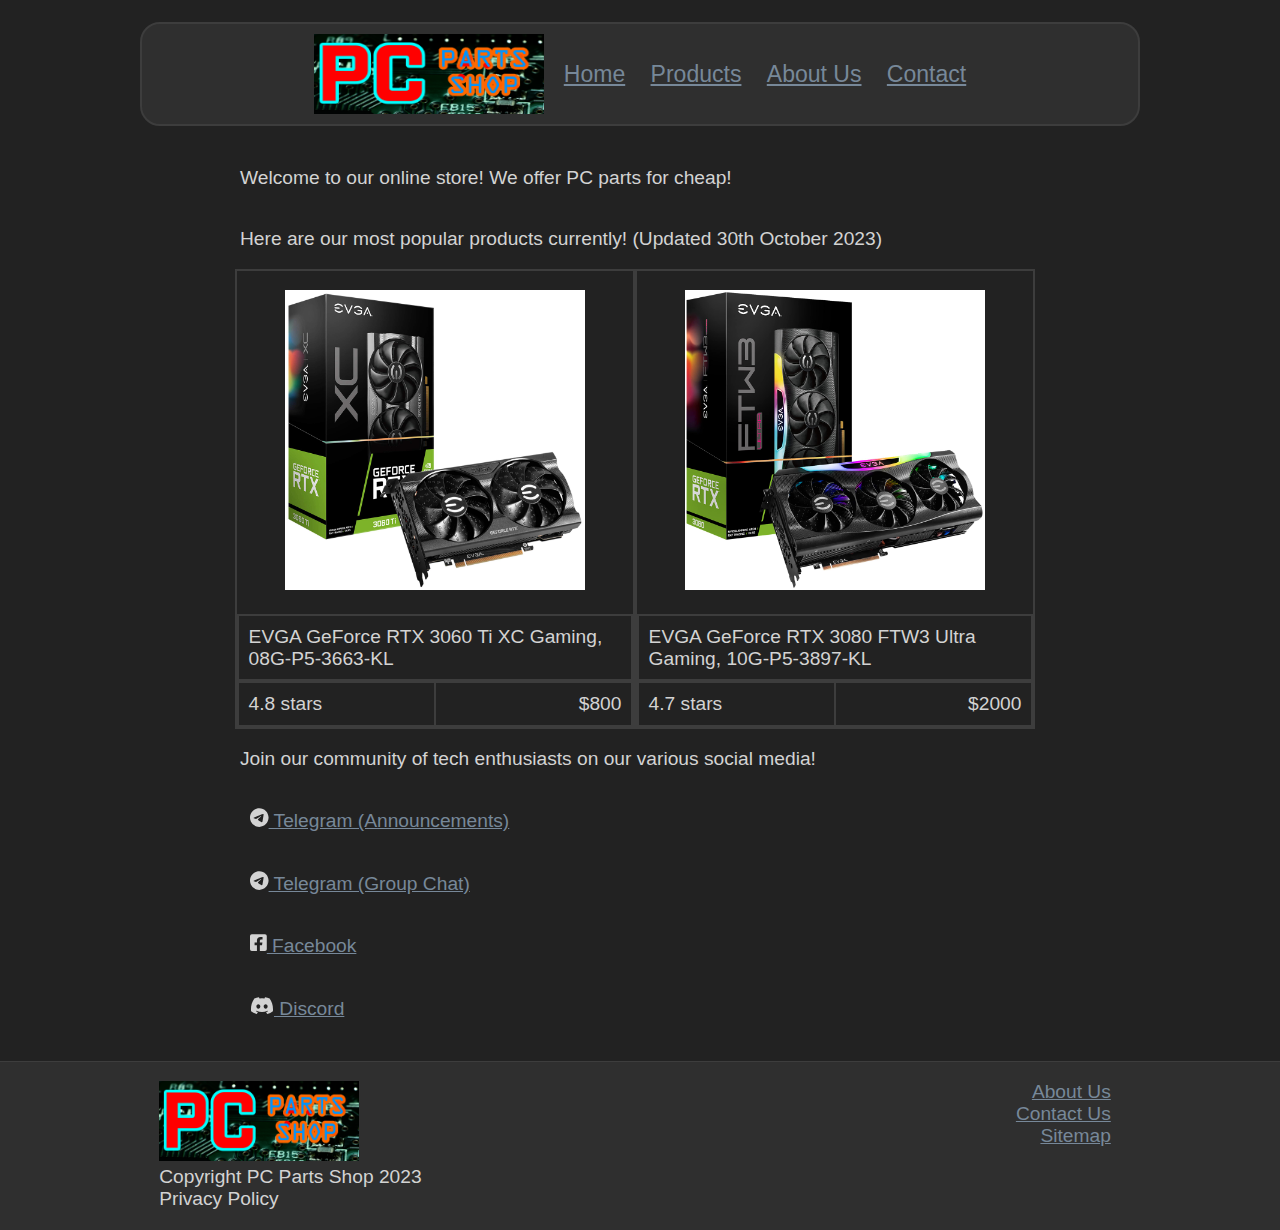
<file: index.html>
<!DOCTYPE html>
<html>
    <head>
        <meta charset="UTF-8">
        <meta name="viewport" content="width=device-width, initial-scale=1.0">
        <title>PC Parts Shop - Home Page</title>
        <link href="style.css" rel="stylesheet">
        <link rel="icon" href="images/favicon.ico">
    </head>
    <body>
        <br>
        <div id="topnav">
            <div class="logo">
                <img width="500px" height="auto" src="images/logo.png" alt="PC Parts Shop Logo">
            </div>
            <div class="navbar">
                <a href="index.html">Home</a>
                <a href="products.html">Products</a>
                <a href="aboutus.html">About Us</a>
                <a href="contactus.html">Contact</a>
            </div>
        </div>
        <br>
        <div id="mainbody">
            <p>Welcome to our online store! We offer PC parts for cheap!</p>
            <p>Here are our most popular products currently! (Updated 30th October 2023)</p>
            <div class="table-row">
                <div class="card-border table-column">
                    <div class="card-image">
                        <div class="align-center"><img src="images/products/product1.jpg" alt="EVGA GeForce RTX 3060 Ti XC Gaming"></div>
                    </div>
                    <div class="card-border card-title">
                        <div>EVGA GeForce RTX 3060 Ti XC Gaming, 08G-P5-3663-KL</div>
                    </div>
                    <div class="card-border card-info">
                        <div class="inline card-info-block">4.8 stars</div>
                        <div class="inline card-info-block align-right">$800</div>
                    </div>
                </div>
                <div class="card-border table-column">
                    <div class="card-image">
                        <div class="align-center"><img src="images/products/product2.jpg" alt="EVGA GeForce RTX 3060 Ti XC Gaming"></div>
                    </div>
                    <div class="card-border card-title">
                        <div>EVGA GeForce RTX 3080 FTW3 Ultra Gaming, 10G-P5-3897-KL</div>
                    </div>
                    <div class="card-border card-info">
                        <div class="inline card-info-block">4.7 stars</div>
                        <div class="inline card-info-block align-right">$2000</div>
                    </div>
                </div>
            </div>
            <p>Join our community of tech enthusiasts on our various social media!</p>
            <p><a href=""><svg xmlns="http://www.w3.org/2000/svg" height="1em" viewBox="0 0 496 512"><!--! Font Awesome Free 6.4.2 by @fontawesome - https://fontawesome.com License - https://fontawesome.com/license (Commercial License) Copyright 2023 Fonticons, Inc. --><style>svg{fill:#d3d3d3}</style><path d="M248,8C111.033,8,0,119.033,0,256S111.033,504,248,504,496,392.967,496,256,384.967,8,248,8ZM362.952,176.66c-3.732,39.215-19.881,134.378-28.1,178.3-3.476,18.584-10.322,24.816-16.948,25.425-14.4,1.326-25.338-9.517-39.287-18.661-21.827-14.308-34.158-23.215-55.346-37.177-24.485-16.135-8.612-25,5.342-39.5,3.652-3.793,67.107-61.51,68.335-66.746.153-.655.3-3.1-1.154-4.384s-3.59-.849-5.135-.5q-3.283.746-104.608,69.142-14.845,10.194-26.894,9.934c-8.855-.191-25.888-5.006-38.551-9.123-15.531-5.048-27.875-7.717-26.8-16.291q.84-6.7,18.45-13.7,108.446-47.248,144.628-62.3c68.872-28.647,83.183-33.623,92.511-33.789,2.052-.034,6.639.474,9.61,2.885a10.452,10.452,0,0,1,3.53,6.716A43.765,43.765,0,0,1,362.952,176.66Z"/></svg> Telegram (Announcements)</a></p>
            <p><a href=""><svg xmlns="http://www.w3.org/2000/svg" height="1em" viewBox="0 0 496 512"><!--! Font Awesome Free 6.4.2 by @fontawesome - https://fontawesome.com License - https://fontawesome.com/license (Commercial License) Copyright 2023 Fonticons, Inc. --><style>svg{fill:#d3d3d3}</style><path d="M248,8C111.033,8,0,119.033,0,256S111.033,504,248,504,496,392.967,496,256,384.967,8,248,8ZM362.952,176.66c-3.732,39.215-19.881,134.378-28.1,178.3-3.476,18.584-10.322,24.816-16.948,25.425-14.4,1.326-25.338-9.517-39.287-18.661-21.827-14.308-34.158-23.215-55.346-37.177-24.485-16.135-8.612-25,5.342-39.5,3.652-3.793,67.107-61.51,68.335-66.746.153-.655.3-3.1-1.154-4.384s-3.59-.849-5.135-.5q-3.283.746-104.608,69.142-14.845,10.194-26.894,9.934c-8.855-.191-25.888-5.006-38.551-9.123-15.531-5.048-27.875-7.717-26.8-16.291q.84-6.7,18.45-13.7,108.446-47.248,144.628-62.3c68.872-28.647,83.183-33.623,92.511-33.789,2.052-.034,6.639.474,9.61,2.885a10.452,10.452,0,0,1,3.53,6.716A43.765,43.765,0,0,1,362.952,176.66Z"/></svg> Telegram (Group Chat)</a></p>
            <p><a href=""><svg xmlns="http://www.w3.org/2000/svg" height="1em" viewBox="0 0 448 512"><!--! Font Awesome Free 6.4.2 by @fontawesome - https://fontawesome.com License - https://fontawesome.com/license (Commercial License) Copyright 2023 Fonticons, Inc. --><style>svg{fill:#d3d3d3}</style><path d="M400 32H48A48 48 0 0 0 0 80v352a48 48 0 0 0 48 48h137.25V327.69h-63V256h63v-54.64c0-62.15 37-96.48 93.67-96.48 27.14 0 55.52 4.84 55.52 4.84v61h-31.27c-30.81 0-40.42 19.12-40.42 38.73V256h68.78l-11 71.69h-57.78V480H400a48 48 0 0 0 48-48V80a48 48 0 0 0-48-48z"/></svg> Facebook</a></p>
            <p><a href=""><svg xmlns="http://www.w3.org/2000/svg" height="1em" viewBox="0 0 640 512"><!--! Font Awesome Free 6.4.2 by @fontawesome - https://fontawesome.com License - https://fontawesome.com/license (Commercial License) Copyright 2023 Fonticons, Inc. --><style>svg{fill:#d3d3d3}</style><path d="M524.531,69.836a1.5,1.5,0,0,0-.764-.7A485.065,485.065,0,0,0,404.081,32.03a1.816,1.816,0,0,0-1.923.91,337.461,337.461,0,0,0-14.9,30.6,447.848,447.848,0,0,0-134.426,0,309.541,309.541,0,0,0-15.135-30.6,1.89,1.89,0,0,0-1.924-.91A483.689,483.689,0,0,0,116.085,69.137a1.712,1.712,0,0,0-.788.676C39.068,183.651,18.186,294.69,28.43,404.354a2.016,2.016,0,0,0,.765,1.375A487.666,487.666,0,0,0,176.02,479.918a1.9,1.9,0,0,0,2.063-.676A348.2,348.2,0,0,0,208.12,430.4a1.86,1.86,0,0,0-1.019-2.588,321.173,321.173,0,0,1-45.868-21.853,1.885,1.885,0,0,1-.185-3.126c3.082-2.309,6.166-4.711,9.109-7.137a1.819,1.819,0,0,1,1.9-.256c96.229,43.917,200.41,43.917,295.5,0a1.812,1.812,0,0,1,1.924.233c2.944,2.426,6.027,4.851,9.132,7.16a1.884,1.884,0,0,1-.162,3.126,301.407,301.407,0,0,1-45.89,21.83,1.875,1.875,0,0,0-1,2.611,391.055,391.055,0,0,0,30.014,48.815,1.864,1.864,0,0,0,2.063.7A486.048,486.048,0,0,0,610.7,405.729a1.882,1.882,0,0,0,.765-1.352C623.729,277.594,590.933,167.465,524.531,69.836ZM222.491,337.58c-28.972,0-52.844-26.587-52.844-59.239S193.056,219.1,222.491,219.1c29.665,0,53.306,26.82,52.843,59.239C275.334,310.993,251.924,337.58,222.491,337.58Zm195.38,0c-28.971,0-52.843-26.587-52.843-59.239S388.437,219.1,417.871,219.1c29.667,0,53.307,26.82,52.844,59.239C470.715,310.993,447.538,337.58,417.871,337.58Z"/></svg> Discord</a></p>
        </div>
        <br>
        <div id="footer-background">
            <div id="footer">
                <div>
                    <div class="align-left">
                        <p><img src="images/logo.png" width="200px"></p>
                        <p>Copyright PC Parts Shop 2023</p>
                        <p>Privacy Policy</p>
                    </div>
                </div>
                <div>
                    <div class="align-right">
                        <ul>
                            <li><a href="aboutus.html">About Us</a></li>
                            <li><a href="contactus.html">Contact Us</a></li>
                            <li><a href="sitemap.html">Sitemap</a></li>
                        </ul>
                    </div>
                </div>
            </div>
        </div>
    </body>
</html>
</file>
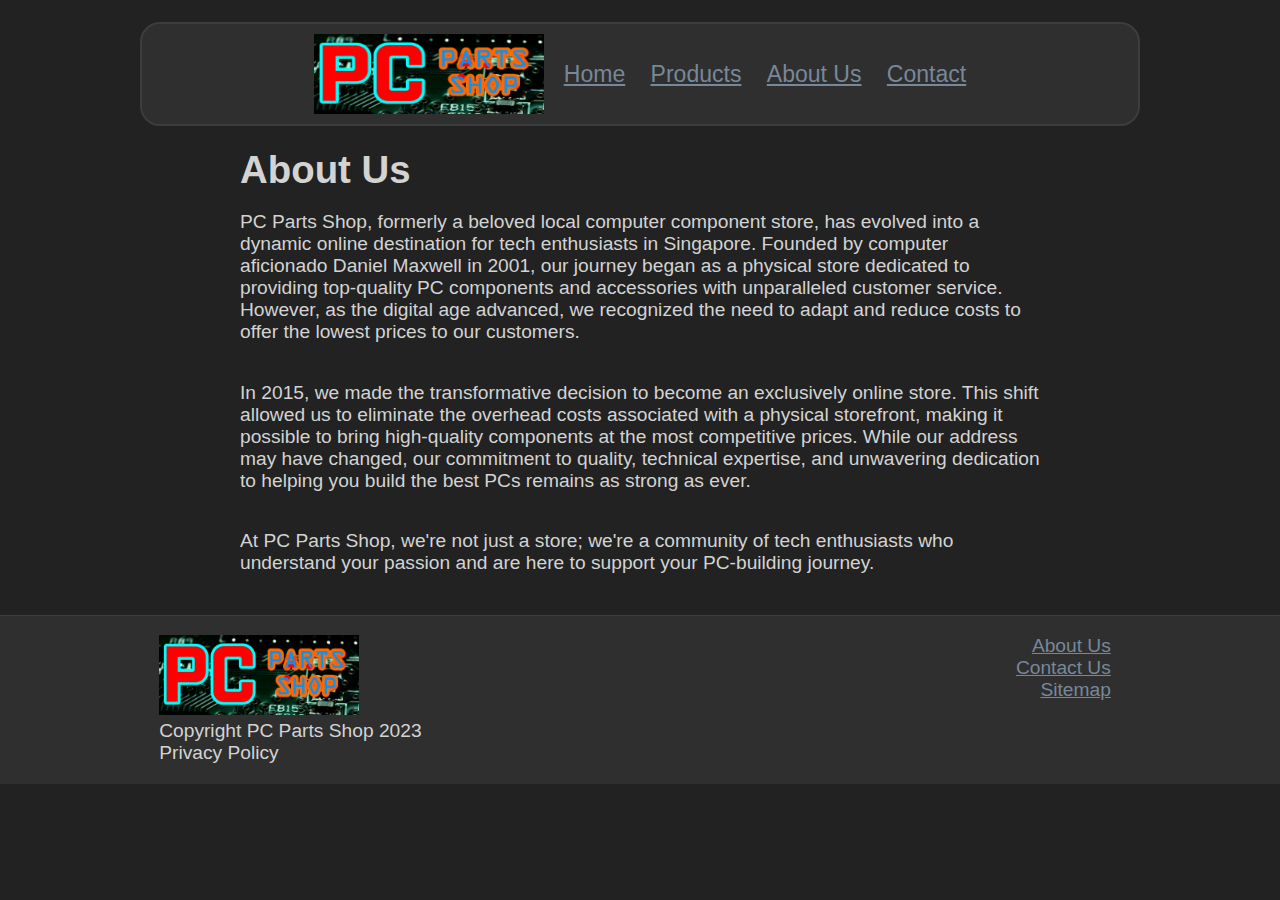
<file: aboutus.html>
<!DOCTYPE html>
<html>
    <head>
        <meta charset="UTF-8">
        <meta name="viewport" content="width=device-width, initial-scale=1.0">
        <title>PC Parts Shop - About Us</title>
        <link href="style.css" rel="stylesheet">
        <link rel="icon" href="images/favicon.ico">
    </head>
    <body>
        <br>
        <div id="topnav">
            <div class="logo">
                <img width="500px" height="auto" src="images/logo.png" alt="PC Parts Shop Logo">
            </div>
            <div class="navbar">
                <a href="index.html">Home</a>
                <a href="products.html">Products</a>
                <a href="aboutus.html">About Us</a>
                <a href="contactus.html">Contact</a>
            </div>
        </div>
        <br>
        <div id="mainbody">
            <h1>About Us</h1>
            <p>PC Parts Shop, formerly a beloved local computer component store, has evolved into a dynamic online destination for tech enthusiasts in Singapore. Founded by computer aficionado Daniel Maxwell in 2001, our journey began as a physical store dedicated to providing top-quality PC components and accessories with unparalleled customer service. However, as the digital age advanced, we recognized the need to adapt and reduce costs to offer the lowest prices to our customers.</p>
            <p>In 2015, we made the transformative decision to become an exclusively online store. This shift allowed us to eliminate the overhead costs associated with a physical storefront, making it possible to bring high-quality components at the most competitive prices. While our address may have changed, our commitment to quality, technical expertise, and unwavering dedication to helping you build the best PCs remains as strong as ever.</p>
            <p>At PC Parts Shop, we're not just a store; we're a community of tech enthusiasts who understand your passion and are here to support your PC-building journey.</p>
        </div>
        <br>
        <div id="footer-background">
            <div id="footer">
                <div>
                    <div class="align-left">
                        <p><img src="images/logo.png" width="200px"></p>
                        <p>Copyright PC Parts Shop 2023</p>
                        <p>Privacy Policy</p>
                    </div>
                </div>
                <div>
                    <div class="align-right">
                        <ul>
                            <li><a href="aboutus.html">About Us</a></li>
                            <li><a href="contactus.html">Contact Us</a></li>
                            <li><a href="sitemap.html">Sitemap</a></li>
                        </ul>
                    </div>
                </div>
            </div>
        </div>
    </body>
</html>
</file>
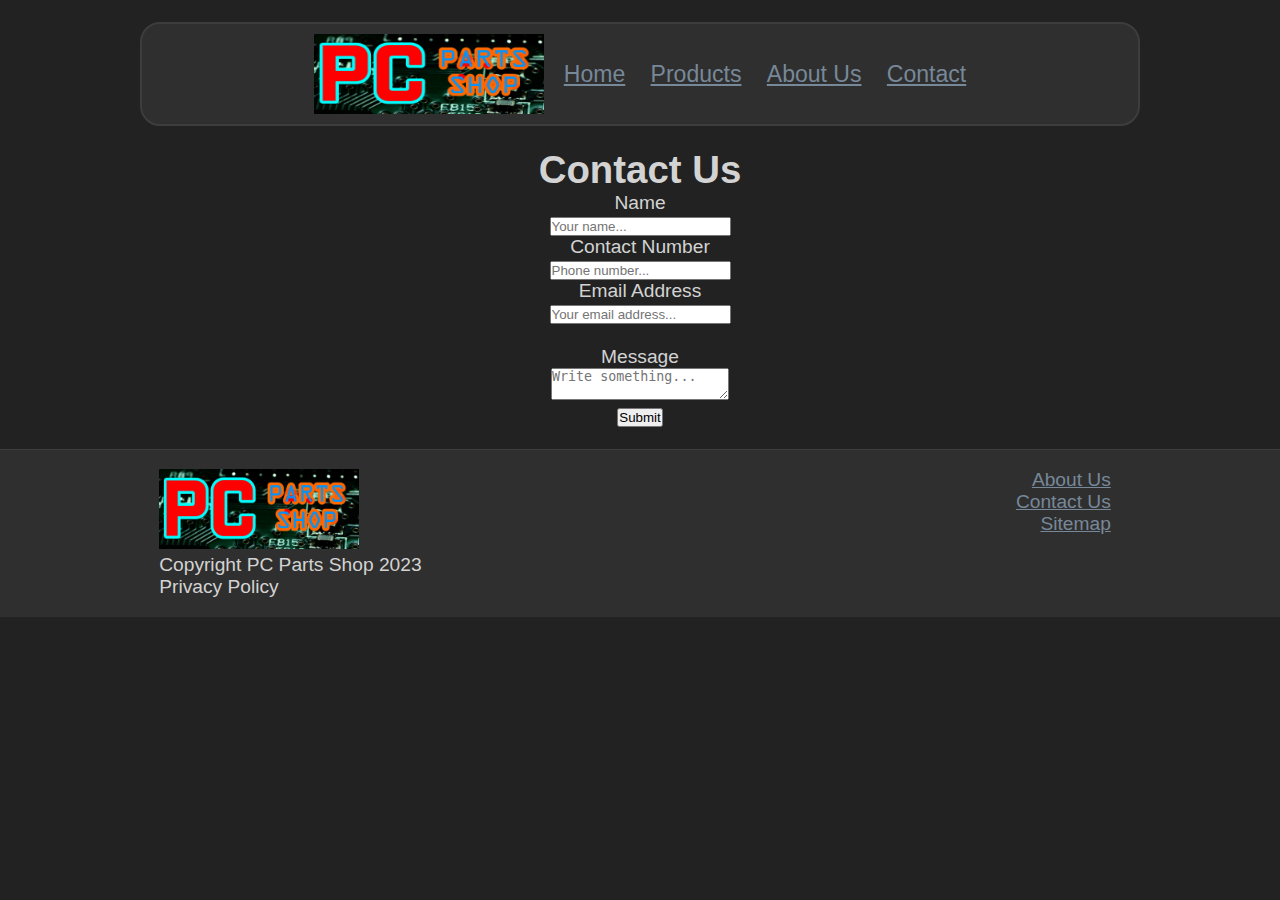
<file: contactus.html>
<!DOCTYPE html>
<html>
    <head>
        <meta charset="UTF-8">
        <meta name="viewport" content="width=device-width, initial-scale=1.0">
        <title>PC Parts Shop - Contact Us</title>
        <link href="style.css" rel="stylesheet">
        <link rel="icon" href="images/favicon.ico">
    </head>
    <body>
        <br>
        <div id="topnav">
            <div class="logo">
                <img width="500px" height="auto" src="images/logo.png" alt="PC Parts Shop Logo">
            </div>
            <div class="navbar">
                <a href="index.html">Home</a>
                <a href="products.html">Products</a>
                <a href="aboutus.html">About Us</a>
                <a href="contactus.html">Contact</a>
            </div>
        </div>
        <br>
        <div id="mainbody" class="align-center">
            <h1>Contact Us</h1>
            <label>Name</label>
            <br>
            <input type="text" placeholder="Your name...">
            <br>
            
            <label>Contact Number</label>
            <br>
            <input type="text" placeholder="Phone number...">
            <br>

            <label>Email Address</label>
            <br>
            <input type="text" placeholder="Your email address...">
            <br>
            <br>
            
            <label>Message</label>
            <br>
            <textarea placeholder="Write something..."></textarea>
            <br>
        
            <input type="submit" value="Submit">
        </div>
        <br>
        <div id="footer-background">
            <div id="footer">
                <div>
                    <div class="align-left">
                        <p><img src="images/logo.png" width="200px"></p>
                        <p>Copyright PC Parts Shop 2023</p>
                        <p>Privacy Policy</p>
                    </div>
                </div>
                <div>
                    <div class="align-right">
                        <ul>
                            <li><a href="aboutus.html">About Us</a></li>
                            <li><a href="contactus.html">Contact Us</a></li>
                            <li><a href="sitemap.html">Sitemap</a></li>
                        </ul>
                    </div>
                </div>
            </div>
        </div>
    </body>
</html>
</file>
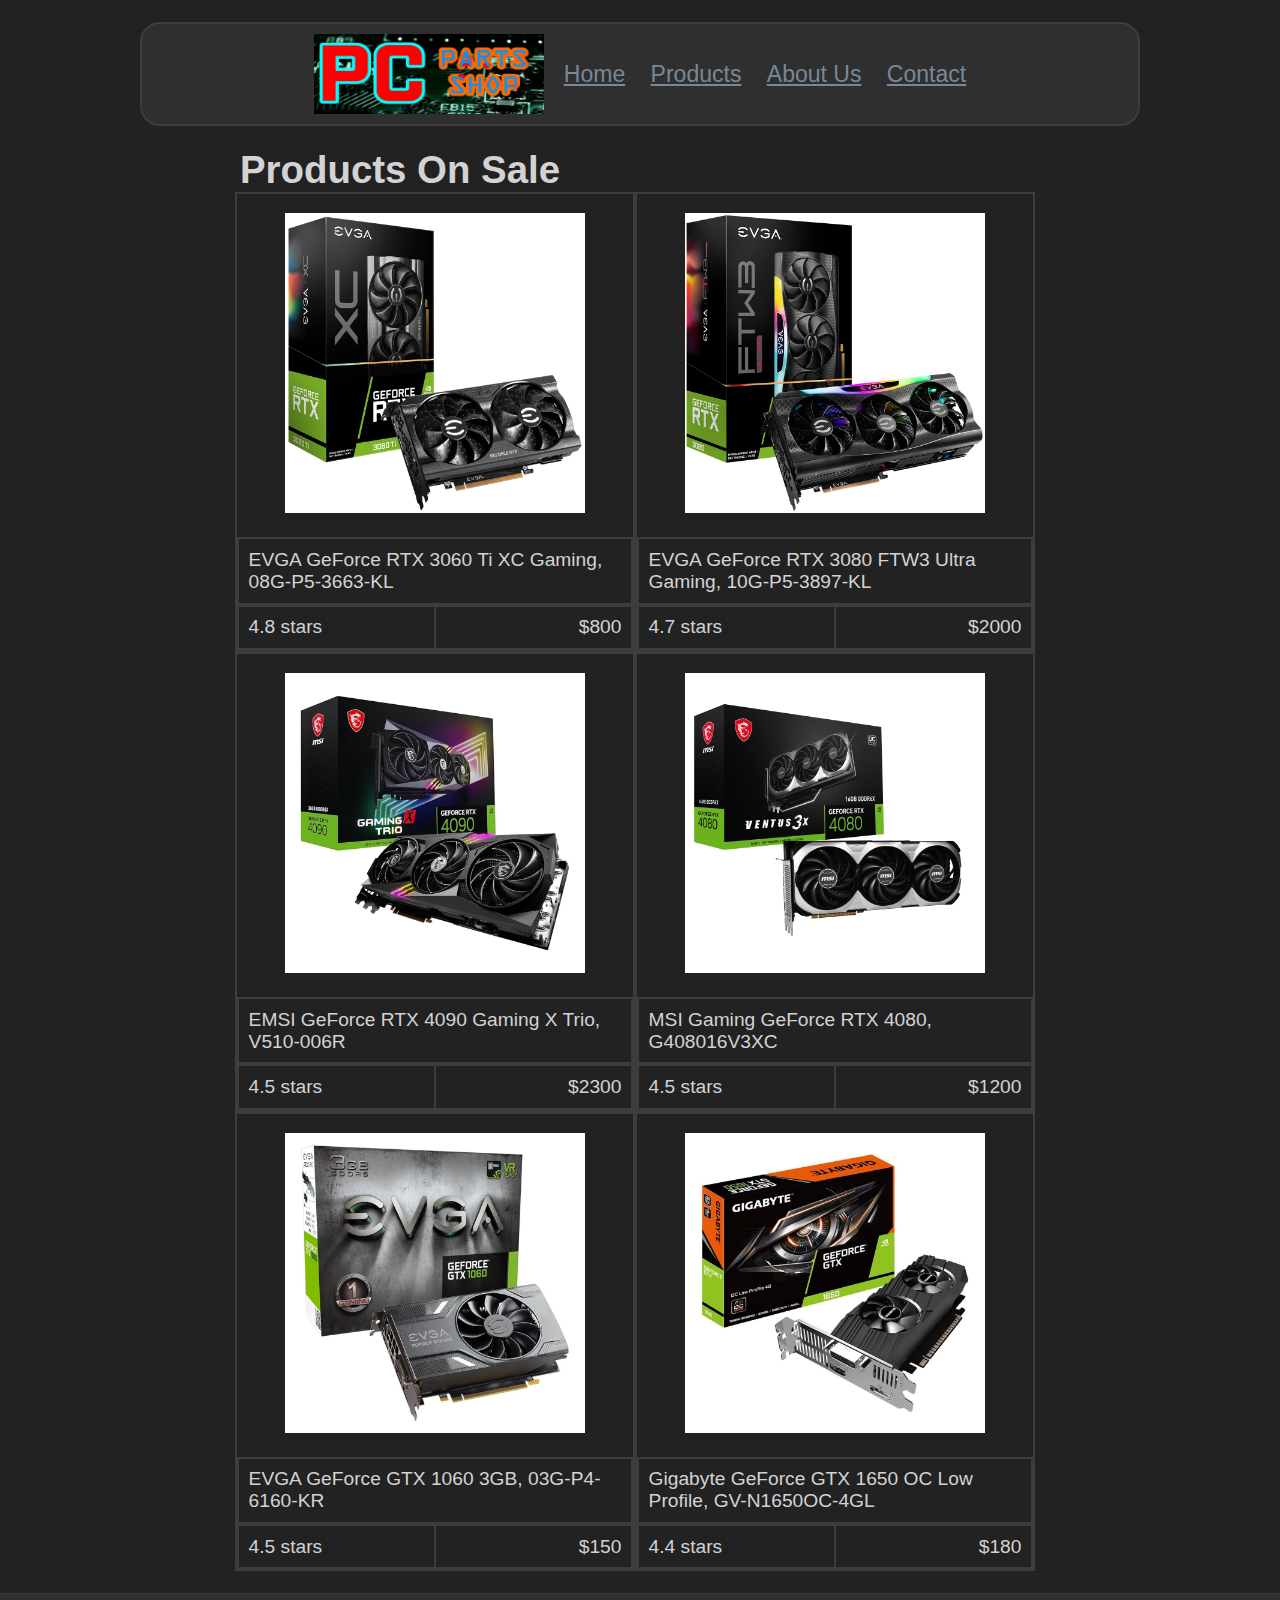
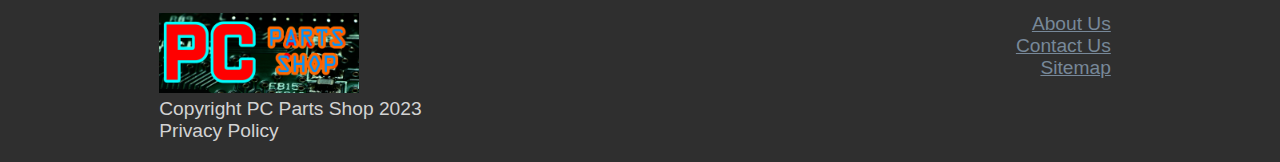
<file: products.html>
<!DOCTYPE html>
<html>
    <head>
        <meta charset="UTF-8">
        <meta name="viewport" content="width=device-width, initial-scale=1.0">
        <title>PC Parts Shop - Products</title>
        <link href="style.css" rel="stylesheet">
        <link rel="icon" href="images/favicon.ico">
    </head>
    <body>
        <br>
        <div id="topnav">
            <div class="logo">
                <img width="500px" height="auto" src="images/logo.png" alt="PC Parts Shop Logo">
            </div>
            <div class="navbar">
                <a href="index.html">Home</a>
                <a href="products.html">Products</a>
                <a href="aboutus.html">About Us</a>
                <a href="contactus.html">Contact</a>
            </div>
        </div>
        <br>
        <div id="mainbody">
            <h1>Products On Sale</h1>
            <div class="table-row">
                <div class="card-border table-column">
                    <div class="card-image">
                        <div class="align-center"><img src="images/products/product1.jpg" alt="EVGA GeForce RTX 3060 Ti XC Gaming"></div>
                    </div>
                    <div class="card-border card-title">
                        <div>EVGA GeForce RTX 3060 Ti XC Gaming, 08G-P5-3663-KL</div>
                    </div>
                    <div class="card-border card-info">
                        <div class="inline card-info-block">4.8 stars</div>
                        <div class="inline card-info-block align-right">$800</div>
                    </div>
                </div>
                <div class="card-border table-column">
                    <div class="card-image">
                        <div class="align-center"><img src="images/products/product2.jpg" alt="EVGA GeForce RTX 3060 Ti XC Gaming"></div>
                    </div>
                    <div class="card-border card-title">
                        <div>EVGA GeForce RTX 3080 FTW3 Ultra Gaming, 10G-P5-3897-KL</div>
                    </div>
                    <div class="card-border card-info">
                        <div class="inline card-info-block">4.7 stars</div>
                        <div class="inline card-info-block align-right">$2000</div>
                    </div>
                </div>
                <div class="card-border table-column">
                    <div class="card-image">
                        <div class="align-center"><img src="images/products/product3.jpg" alt="EVGA GeForce RTX 3060 Ti XC Gaming"></div>
                    </div>
                    <div class="card-border card-title">
                        <div>EMSI GeForce RTX 4090 Gaming X Trio, V510-006R</div>
                    </div>
                    <div class="card-border card-info">
                        <div class="inline card-info-block">4.5 stars</div>
                        <div class="inline card-info-block align-right">$2300</div>
                    </div>
                </div>
                <div class="card-border table-column">
                    <div class="card-image">
                        <div class="align-center"><img src="images/products/product4.jpg" alt="EVGA GeForce RTX 3060 Ti XC Gaming"></div>
                    </div>
                    <div class="card-border card-title">
                        <div>MSI Gaming GeForce RTX 4080, G408016V3XC</div>
                    </div>
                    <div class="card-border card-info">
                        <div class="inline card-info-block">4.5 stars</div>
                        <div class="inline card-info-block align-right">$1200</div>
                    </div>
                </div>
                <div class="card-border table-column">
                    <div class="card-image">
                        <div class="align-center"><img src="images/products/product5.jpg" alt="EVGA GeForce RTX 3060 Ti XC Gaming"></div>
                    </div>
                    <div class="card-border card-title">
                        <div>EVGA GeForce GTX 1060 3GB, 03G-P4-6160-KR</div>
                    </div>
                    <div class="card-border card-info">
                        <div class="inline card-info-block">4.5 stars</div>
                        <div class="inline card-info-block align-right">$150</div>
                    </div>
                </div>
                <div class="card-border table-column">
                    <div class="card-image">
                        <div class="align-center"><img src="images/products/product6.jpg" alt="EVGA GeForce RTX 3060 Ti XC Gaming"></div>
                    </div>
                    <div class="card-border card-title">
                        <div>Gigabyte GeForce GTX 1650 OC Low Profile, GV-N1650OC-4GL</div>
                    </div>
                    <div class="card-border card-info">
                        <div class="inline card-info-block">4.4 stars</div>
                        <div class="inline card-info-block align-right">$180</div>
                    </div>
                </div>
            </div>
        </div>
        <br>
        <div id="footer-background">
            <div id="footer">
                <div>
                    <div class="align-left">
                        <p><img src="images/logo.png" width="200px"></p>
                        <p>Copyright PC Parts Shop 2023</p>
                        <p>Privacy Policy</p>
                    </div>
                </div>
                <div>
                    <div class="align-right">
                        <ul>
                            <li><a href="aboutus.html">About Us</a></li>
                            <li><a href="contactus.html">Contact Us</a></li>
                            <li><a href="sitemap.html">Sitemap</a></li>
                        </ul>
                    </div>
                </div>
            </div>
        </div>
    </body>
</html>
</file>
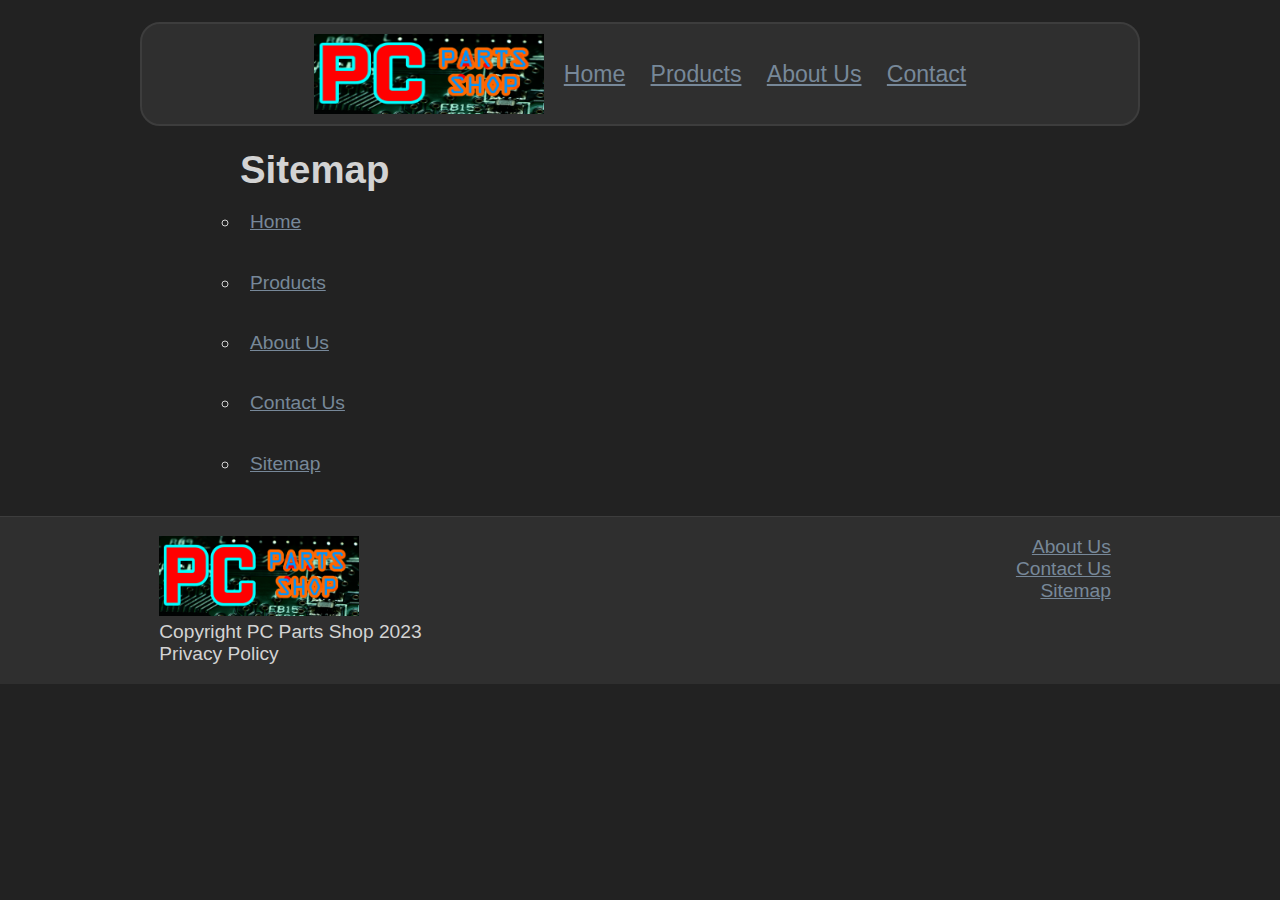
<file: sitemap.html>
<!DOCTYPE html>
<html>
    <head>
        <meta charset="UTF-8">
        <meta name="viewport" content="width=device-width, initial-scale=1.0">
        <title>PC Parts Shop - Sitemap</title>
        <link href="style.css" rel="stylesheet">
        <link rel="icon" href="images/favicon.ico">
    </head>
    <body>
        <br>
        <div id="topnav">
            <div class="logo">
                <img width="500px" height="auto" src="images/logo.png" alt="PC Parts Shop Logo">
            </div>
            <div class="navbar">
                <a href="index.html">Home</a>
                <a href="products.html">Products</a>
                <a href="aboutus.html">About Us</a>
                <a href="contactus.html">Contact</a>
            </div>
        </div>
        <br>
        <div id="mainbody">
            <h1>Sitemap</h1>
            <ol>
                <li><p><a href="index.html">Home</a></p></li>
                <li><p><a href="products.html">Products</a></p></li>
                <li><p><a href="aboutus.html">About Us</a></p></li>
                <li><p><a href="contactus.html">Contact Us</a></p></li>
                <li><p><a href="sitemap.html">Sitemap</a></p></li>
            </ol>
        </div>
        <br>
        <div id="footer-background">
            <div id="footer">
                <div>
                    <div class="align-left">
                        <p><img src="images/logo.png" width="200px"></p>
                        <p>Copyright PC Parts Shop 2023</p>
                        <p>Privacy Policy</p>
                    </div>
                </div>
                <div>
                    <div class="align-right">
                        <ul>
                            <li><a href="aboutus.html">About Us</a></li>
                            <li><a href="contactus.html">Contact Us</a></li>
                            <li><a href="sitemap.html">Sitemap</a></li>
                        </ul>
                    </div>
                </div>
            </div>
        </div>
    </body>
</html>
</file>
<file: style.css>
/* *{outline: 1px solid red} */
*{padding:0; margin: 0; box-sizing: border-box;}

body {
    background: #222222;
    font-size: larger;
    font-family: 'Segoe UI', Tahoma, Geneva, Verdana, sans-serif;
    color: lightgray;
}

a {
    margin: 10px;
}

a:link {
    color: lightslategray;
}

a:visited {
    color: lightslategray;
}

a:hover {
    color: aliceblue;
    background-color: black;
}

#topnav {
    max-width: 1000px;
    margin: 0 auto;
    display: flex;
    flex-wrap: wrap;
    align-items: center;
    text-align: center;
    justify-content: center;
    border: 2px solid #3d3d3d;
    border-radius: 20px;
    background-color: #2f2f2f;
}

#topnav .logo img {
    height: 100px;
    width: 250px;
    max-width: 100%;
    display: block;
    padding: 10px;
}

#topnav .navbar a {
    font-size: larger;
}

#mainbody {
    max-width: 800px;
    width: 100%;
    margin: auto;
}

#mainbody img {
    max-width: 300px;
    max-height: 300px;
}

#mainbody li {
    list-style:circle;
}

#mainbody p {
    padding: 1em 0em;
}

.card-border {
    border: 2px solid;
    border-color: #3d3d3d;
}

.card-image {
    padding: 1em;
}

.card-title {
    padding: 0.5em;

}

.card-info {
    display: flex;
    justify-content: space-between;
    padding: 0em;
    margin:0em
}

.card-info-block {
    width: 50%;
    padding: 0.5em;
    outline: 1px solid #3d3d3d;
}

.inline {
    display: inline;
}

.align-left {
    align-items: left;
    text-align: left;
    justify-content: left;
}

.align-right {
    align-items: right;
    text-align: right;
    justify-content: right;
}

.align-center {
    align-items: center;
    text-align: center;
    justify-content: center;
}

.table-row {
    display: flex;
    width: 100%;
    flex-wrap: wrap;
    align-items: center;
    justify-content: center;

    margin-left:-5px;
    margin-right:-5px;
}
    
.table-column {
    float: left;
    min-width: 400px;
    width: 0%;
}

.table-noborder {
    border: 0px;
}

@media screen and (max-width: 400px) {
    #footer {
        display:block !important;
    }
    #footer div {
        text-align: center !important;
    }
}

#footer-background {
    background-color: #2f2f2f;
    border-top: 1px solid #3d3d3d;
}

#footer {
    display: flex;
    justify-content: space-between;
    padding: 1em;
    margin: auto;
    width: 100%;
    max-width: 1000px;
}

#footer p {
    max-width: 1000px;
    margin: auto;
}

#footer ul {
    max-width: 1000px;
    margin: auto;
    list-style: none;
}
</file>
